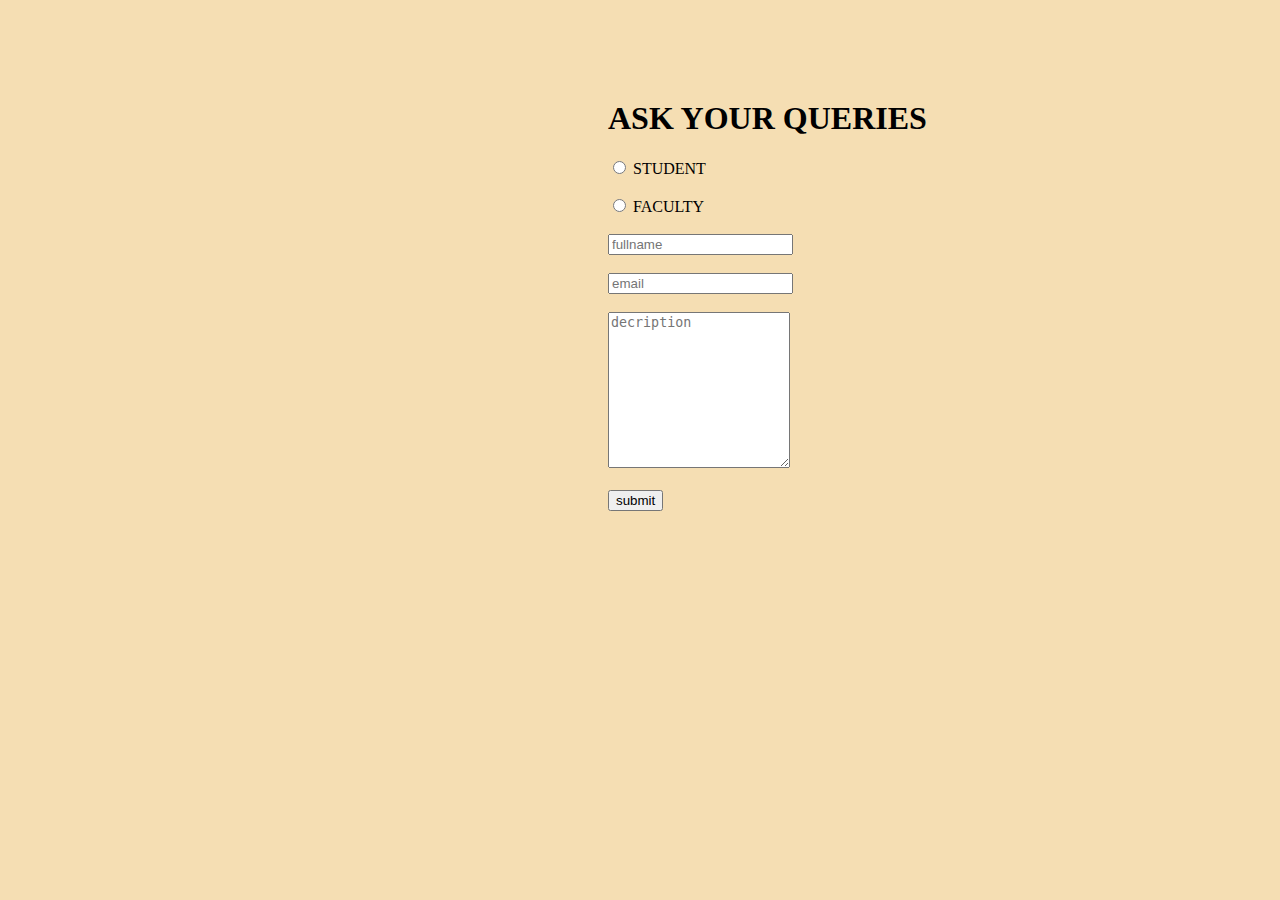
<file: project sample1.html>
<!DOCTYPE html>
<html lang="en">
<head>
    <meta charset="UTF-8">
    <meta http-equiv="X-UA-Compatible" content="IE=edge">
    <meta name="viewport" content="width=device-width, initial-scale=1.0">
    <title>Document</title>
    <style>
         body{
            background-color:wheat;
        }
        .a{
            color:black;
            margin: 100px;
            padding-left: 500px;
            text-shadow: aqua 2px;
        }
    
    </style>
</head>
<body>
    <div class="a">
        <h1> ASK YOUR QUERIES</h1>
            <form action="">
            
                <input type="radio" name="login">
                <label for="login">STUDENT</label>
                <br><br>
                <input type="radio" name="login">
                <label for="login">FACULTY</label><br><br>

                <label for="fname"></label>
                <input type="text" id="fname" placeholder="fullname"><br><br>

                <label for="email"></label>
                <input type="email" id="email" placeholder="email"><br><br>

                <label for="description"></label>
                <textarea rows="10" id="description" placeholder="decription"></textarea><br><br>

                <label for="sumbit"></label>
                <input type="submit" value="submit">
            </form>
    </div>
</body>
</html>
</file>
